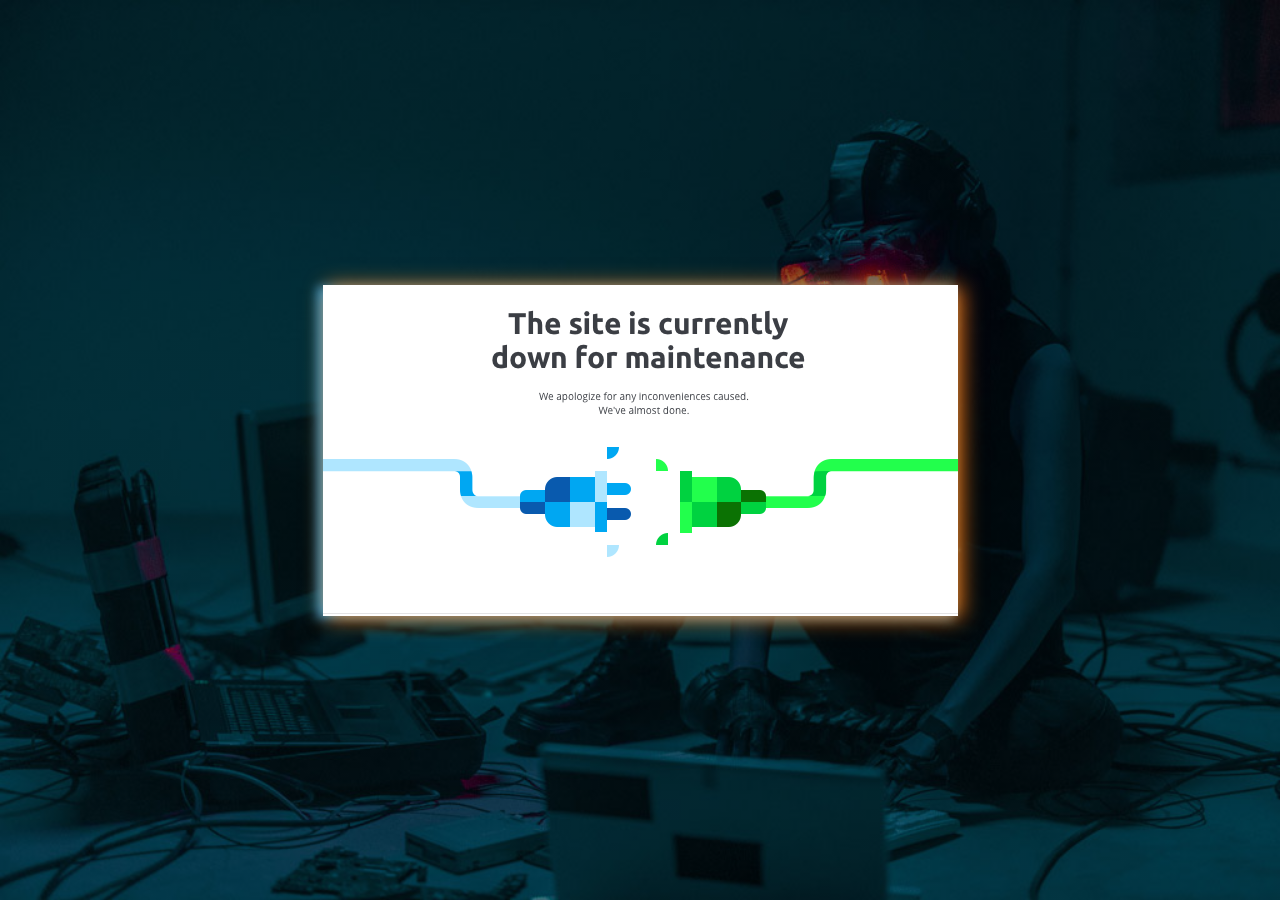
<file: html/graphic-design.html>
<!DOCTYPE html>
<html lang="en">
<head>
    <meta charset="UTF-8">
    <meta http-equiv="X-UA-Compatible" content="IE=edge">
    <meta name="viewport" content="width=device-width, initial-scale=1.0">
    <link rel="icon" type="image/x-icon" href="/img/favicon.ico">
    <link rel="stylesheet" href="/css/services.css">
    <title>lexcy</title>
</head>
    <body>
        <div class="main">
            <div class="content">
                <img src="/img/maintainance.png" alt="page under maintainance">
            </div>
        </div>
    </body>
</html>
</file>
<file: css/services.css>
*{
    padding: 0px;
    margin: 0px;
    box-sizing: border-box;
    overflow: hidden;
}
body{
    background-size: contain;
    
}
.main{
    height: 100vh;
    display: flex;
    background-color: #000;
    align-items: center;
    background-image: linear-gradient(to bottom, rgba(0,0,0,0.5), rgba(0,0,0,0.5)), url("/img/background.jpg");
    background-size: cover;
    justify-content: center;
}
.content{
    display: flex;
    justify-content: center;
    box-shadow: 3px 2px 20px rgb(250, 124, 20), -5px 2px 10px rgb(20, 166, 250);
  }
.content img{

}
</file>
